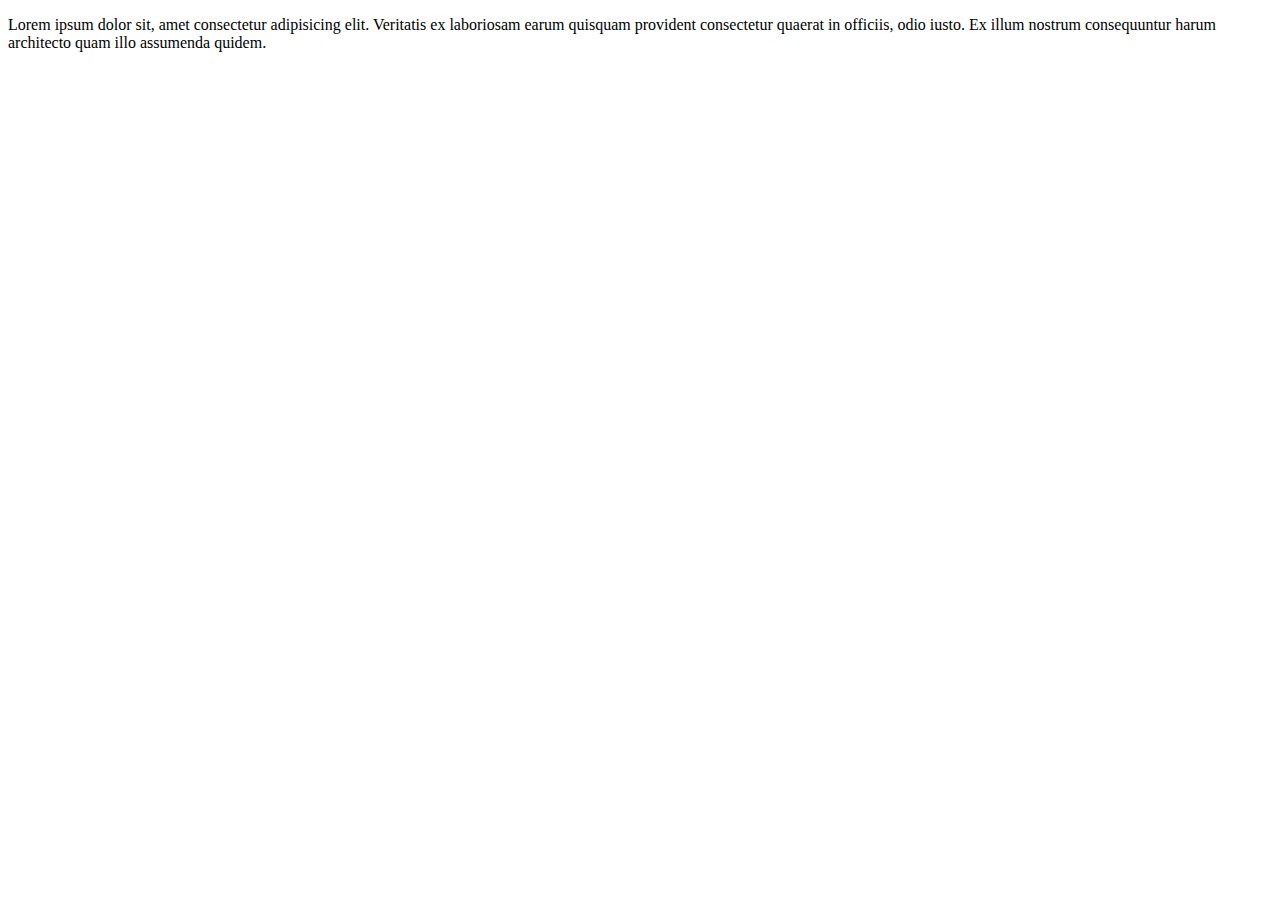
<file: random.html>
<!DOCTYPE html>
<html lang="en">

<head>
    <meta charset="UTF-8">
    <meta name="viewport" content="width=device-width, initial-scale=1.0">
    <title>Document</title>
</head>

<body>
    <p>Lorem ipsum dolor sit, amet consectetur adipisicing elit. Veritatis ex laboriosam earum quisquam provident
        consectetur quaerat in officiis, odio iusto. Ex illum nostrum consequuntur harum architecto quam illo assumenda
        quidem.</p>
</body>

</html>
</file>
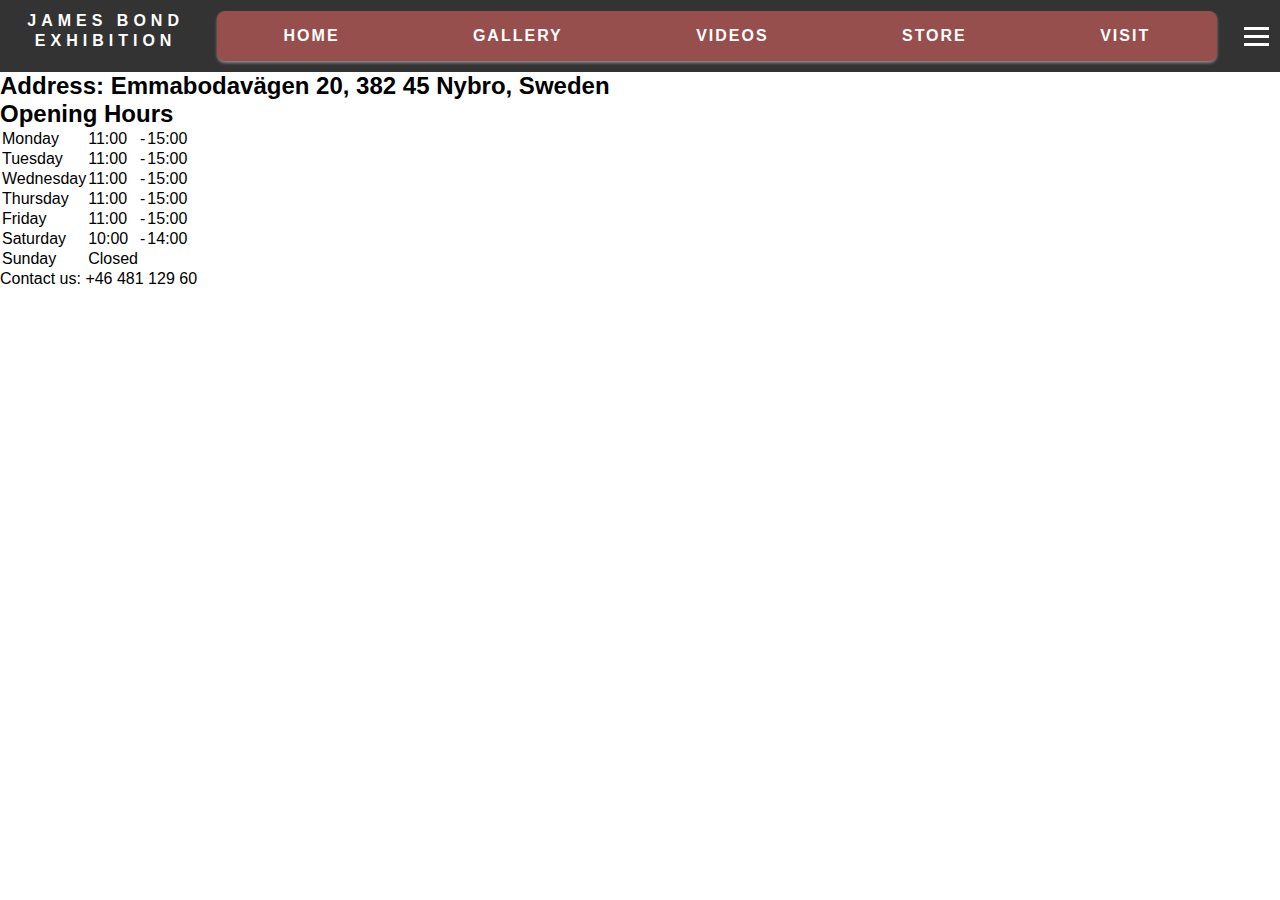
<file: visitus.html>
<html>

<head>
	<meta charset="utf-8">
	<meta name="description" content="HTML5, CSS3">
	<link rel="stylesheet" href="style.css">


</head>

<header>
	<nav>
		<div class="logo">
			<h4> James Bond <br>
				Exhibition
			</h4>
		</div>
		<ul class="nav-links">
			<li><a href="homepage.html">Home</a></li>
			<li><a href="gallery.html">Gallery</a></li>
			<li><a href="videos.html">Videos</a></li>
			<li><a href="store.html">Store</a></li>
			<li><a href="visitus.html">Visit</a></li>
		</ul>
		<div class="animation start-home"> 


		</div>
		<div class="burger">
			<div class="line1"></div>
			<div class="line2"></div>
			<div class="line3"></div>
		</div>

	</nav>
</header>

<body>	
    <section class="openinghours">

        <div class="header">
            <h2>Address: Emmabodavägen 20, 382 45 Nybro, Sweden</h2>
            <h2>Opening Hours</h2>

        </div>


    

    <table class="openinghourstable">   

        <tr id="Monday" title="Open Monday from 11AM - 3PM"> 

            <td> Monday </td>

            <td>11:00</td>

            <td>-</td>

            <td>15:00</td>

        </tr>

        <tr id="Tuesday" title="Open Tuesday from 11AM TO 3PM">

            <td>Tuesday</td>

            <td>11:00</td>

            <td>-</td>

            <td>15:00</td>

        </tr>

        <tr id="Wednesday" title="Open Wednesday from 11AM TO 3PM">

            <td>Wednesday</td>

            <td>11:00</td>

            <td>-</td>

            <td>15:00</td>

        </tr>

        <tr id="Thursday" title="Open Thursday from 11AM TO 3PM">

            <td>Thursday</td>

            <td>11:00</td>

            <td>-</td>

            <td>15:00</td>

        </tr>

        <tr id="Friday" title="Open Friday from 11AM TO 3PM"> 

            <td>Friday</td>

            <td>11:00</td>

            <td>-</td>

            <td>15:00</td>

        </tr>

        <tr id="Saturday" title="Open Saturday from 10AM TO 2PM">

            <td>Saturday</td>

            <td>10:00</td>

            <td>-</td>

            <td>14:00</td>

        </tr>

        <tr id="Sunday" title="Closed on Sunday">

            <td>Sunday</td>

            <td>Closed</td>

        </tr>

    </table>

</section>
	<!--Include other homepage content and images-->
</body>

<footer>
	<p>Contact us: +46 481 129 60</p>
</footer>

</html>
</file>
<file: style.css>
*{
    margin: 0px;
    padding: 0px;
    box-sizing: border-box;
}

nav{
    display: flex;
    position: relative;
    width: 100%;
    height: 50px;
    justify-content: space-around;
    align-items: center;
    min-height: 8vh;
    background-color: #333333; 


}

nav a:hover, a:active{
    text-align: center;
    height: 100%;
    z-index: 0;
    background: #b2693c;
    width: 150px;
    border-radius: 8px;
    padding-top: 10%;
    transition: 0.2;
}

body{
    font-family: 'Open Sans', sans-serif;
}


.logo{
    color: #ffffff;
    text-transform: uppercase;
    letter-spacing: 5px;
    line-height: 20px;
    width: 200;
    font-weight: bold;
    height:50;
    font-size: 16px;
    text-align: center;
    height: 50;
}

.nav-links{
    display: flex;
    align-items: center;
    color: #ffffff;
    background-color: #964f4cff;
    justify-content: space-around;
    height: 50;
    width: 1000;
    border-radius: 8px;
    box-shadow: 0 2px 3px 0 rgb(138, 137, 139);

}
.nav-links a{
    color: #ffffff;
    display: inline-block;
    text-decoration: none;
    letter-spacing: 2px;
    text-transform: uppercase;
    font-weight: bold;
    font-size: 16;
    text-align: center;
    
}


.nav-links li{
    list-style-type: none;
}

.burger div{
    width: 25px;
    height: 3px;
    background-color: #ffffff;
    margin: 5px;
}
</file>
